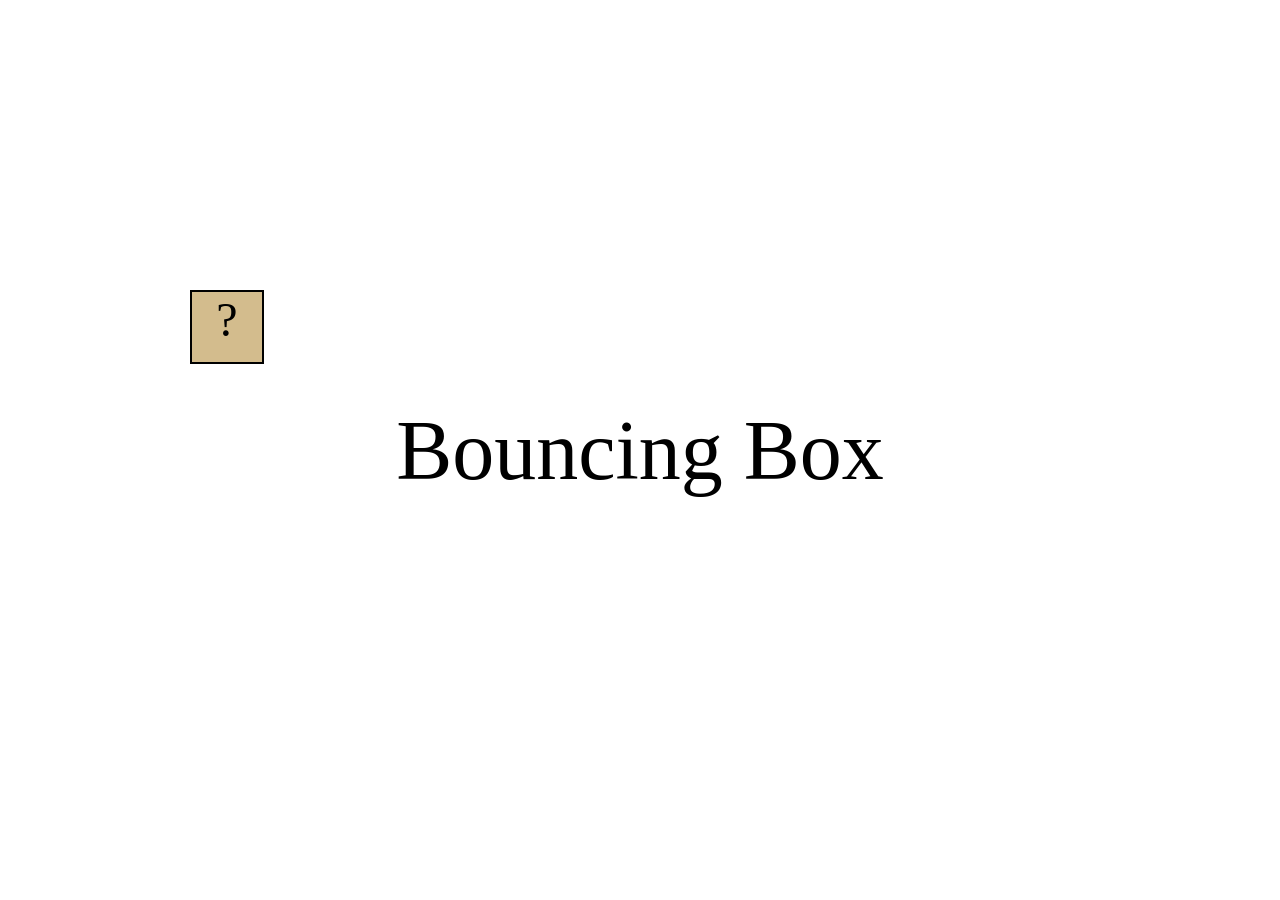
<file: fsd-projects/bouncing-box/index.html>
<!DOCTYPE html>
<html>

<head>
  <meta charset="utf-8" />
  <title>Bouncing Box</title>
  <script src="jquery.min.js"></script>
  <style>
    .box {
      width: 70px;
      height: 70px;
      background-color: #D3BC8D;
      border: 2px solid rgb(0, 0, 0);
      color: rgb(0, 0, 0);
      font-size: 300%;
      text-align: center;
      user-select: none;
      display: block;
      position: absolute;
      top: 100px;
      /* Change me! */
      left: 0px;
    }

    .board {
      height: 100vh;
      margin: 0;
      background-color: #ffffff;
    }

    .board::before {
      content: "Bouncing Box";
      position: absolute;
      top: 50%;
      left: 50%;
      transform: translate(-50%, -50%);
      color: black;
      font-family: "Remachine Script", cursive;
      font-size: 84px;
      text-align: center;
      white-space: nowrap;

    }

    .game-message {
      display: none;
      position: fixed;
      top: 50%;
      left: 50%;
      transform: translate(-50%, -50%);
      z-index: 2;
      padding: 12px 20px;
      border: 2px solid black;
      background-color: #D3BC8D;
      color: black;
      font-size: 32px;
      text-align: center;
    }

    .restart-button {
      display: block;
      margin: 12px auto 0;
      padding: 8px 16px;
      font-size: 18px;
      cursor: pointer;
    }
  </style>
  <!-- 	<script src="//cdnjs.cloudflare.com/ajax/libs/jquery/2.1.1/jquery.min.js"></script> -->
</head>

<body class="board">
  <!-- HTML for the box -->
  <div class="box">?</div>
  <div class="game-message">
    <div>Game Over!</div>
    <button class="restart-button" type="button">Restart</button>
  </div>

  <script>
    (function () {
      "use strict";
      /* global jQuery */

      //////////////////////////////////////////////////////////////////
      /////////////////// SETUP DO NOT DELETE //////////////////////////
      //////////////////////////////////////////////////////////////////

      var box = jQuery(".box"); // reference to the HTML .box element
      var board = jQuery(".board"); // reference to the HTML .board element
      var gameMessage = jQuery(".game-message");
      var boardWidth = board.width(); // the maximum X-Coordinate of the screen
      var boardHeight = board.height();
      var gameOver = false;
      var gameFrozen = false;
      var dangerousCorner = Math.floor(Math.random() * 4);
      var gameTimer = setInterval(update, 50);

      // update the boardWidth variable when the window is resized
      jQuery(window).on("resize", function () {
        boardWidth = board.width();
        boardHeight = board.height();
      });

      // Every time the box is clicked, call the handleBoxClick Function (see below)
      box.on("click", handleBoxClick);
      jQuery(".restart-button").on("click", restartGame);

      // moves the Box to a new position on the screen
      function moveBoxTo(newPositionX, newPositionY) {
        box.css("left", newPositionX);
        box.css("top", newPositionY);
      }

      function endGame(message) {
        gameOver = true;
        clearInterval(gameTimer);
        gameMessage.children("div").first().text(message || "Game Over!");
        gameMessage.show();
      }

      function restartGame() {
        points = 0;
        speed = 10;
        directionX = 1;
        directionY = 1;
        gameFrozen = false;
        dangerousCorner = Math.floor(Math.random() * 4);
        positionX = 0;
        positionY = 100;
        gameOver = false;
        box.text("?");
        moveBoxTo(positionX, positionY);
        gameMessage.hide();
        gameTimer = setInterval(update, 50);
      }

      //////////////////////////////////////////////////////////////////
      /////////////////// YOUR CODE BELOW HERE /////////////////////////
      //////////////////////////////////////////////////////////////////

      // TODO 2 - Variable declarations
      var positionX = 0;
      var positionY = 100;
      var points = 0;
      var speed = 10;
      var directionX = 1;
      var directionY = 1;


      /**
       * This Function will be called 20 times/second.
       * Each time it is called, it should move the Box to a new location.
       * If the box drifts off the screen, turn it around!
       */
      function update() {
        if (gameOver || gameFrozen) {
          return;
        }

        var maxPositionX = Math.max(0, boardWidth - box.outerWidth());
        var maxPositionY = Math.max(0, boardHeight - box.outerHeight());

        positionX += speed * directionX;
        positionY += speed * directionY;

        if (positionX > maxPositionX) {
          positionX = maxPositionX;
          directionX = -1;
        } else if (positionX < 0) {
          positionX = 0;
          directionX = 1;
        }

        if (positionY > maxPositionY) {
          positionY = maxPositionY;
          directionY = -1;
        } else if (positionY < 0) {
          positionY = 0;
          directionY = 1;
        }

        moveBoxTo(positionX, positionY);

        var atHorizontalEdge = positionX === 0 || positionX === maxPositionX;
        var atVerticalEdge = positionY === 0 || positionY === maxPositionY;
        if (atHorizontalEdge && atVerticalEdge) {
          var cornerIndex = positionY === 0
            ? (positionX === 0 ? 0 : 1)
            : (positionX === 0 ? 2 : 3);

          if (cornerIndex === dangerousCorner && points >= 20) {
            endGame();
          } else {
            gameFrozen = true;
          }
        }
      }

      /**
       * This Function will be called each time the box is clicked.
       * Each time it is called, it should perform each of the following actions:
       * - increase the points total
       * - increase the speed
       */
      function handleBoxClick() {
        if (gameOver) {
          return;
        }

        gameFrozen = false;
        dangerousCorner = Math.floor(Math.random() * 4);
        var maxPositionX = Math.max(0, boardWidth - box.outerWidth());
        var maxPositionY = Math.max(0, boardHeight - box.outerHeight());

        positionX = Math.random() * Math.max(0, maxPositionX);
        positionY = Math.random() * Math.max(0, maxPositionY);
        directionX = Math.random() < 0.5 ? -1 : 1;
        directionY = Math.random() < 0.5 ? -1 : 1;
        moveBoxTo(positionX, positionY);
        points = points + 1;
        box.text(points);
        if (points >= 20) {
          endGame("You Win!");
          return;
        }
        speed = 3 * points + 10;





      }



    })();
  </script>
</body>

</html>
</file>
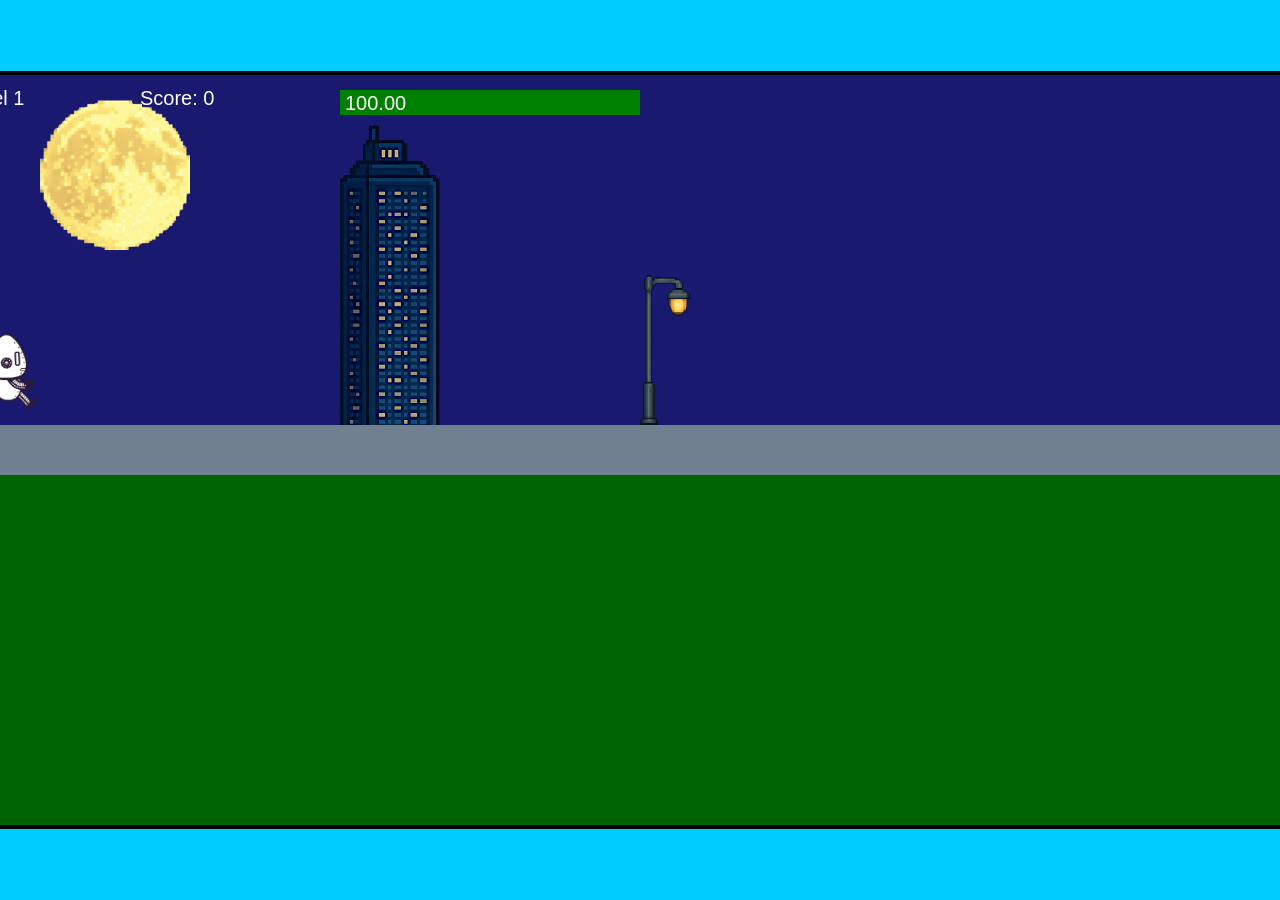
<file: fsd-projects/runtime/index.html>
<!DOCTYPE html>
<html lang="en">
  <head>
    <meta charset="UTF-8" />
    <meta name="viewport" content="width=device-width, initial-scale=1.0" />
    <title>Runtime Neo</title>
    <link rel="stylesheet" href="runtime.css" />
    <script src="https://code.jquery.com/jquery-3.1.0.js"></script>
    <script src="setup.js"></script>
    <script src="levels.js"></script>
    <script src="scenery.js"></script>
    <script src="student.js"></script>
    <script src="main.js"></script>
  </head>
  <body id="body">
    <canvas id="gameCanvas" width="1400" height="750"></canvas>
    <img id="player" src="images/halle.png" />
    <img id="projectile" src="images/projectile.png" />
    <img id="basicPlatform" src="images/interactable/basicPlatform.png" />
    <img id="spikes" src="images/interactable/spikes.png" />
    <img id="bug" src="images/interactable/bug.png" />
    <img id="healthUp" src="images/interactable/healthUp.png" />
    <img id="flag" src="images/interactable/flag.png" />
    <img id="moon" src="images/backgrounds/moon.png" />
    <img id="building" src="images/backgrounds/building.png" />
    <img id="lamp" src="images/backgrounds/lamp.png" />
  </body>
</html>
</file>
<file: fsd-projects/runtime/runtime.css>
/* runtime.css */
/* Styles for Runtime Neo auto-runner game */

img {
  display: none;
}

#gameCanvas {
  position: absolute;
  border: 4px solid #000;
  top: 50%;
  left: 50%;
  transform: translate(-50%, -50%);
}

body {
  margin: 0;
  background-color: #00ccff;
  font-family: Arial, sans-serif;
  text-align: center;
  overflow: hidden;
}
</file>
